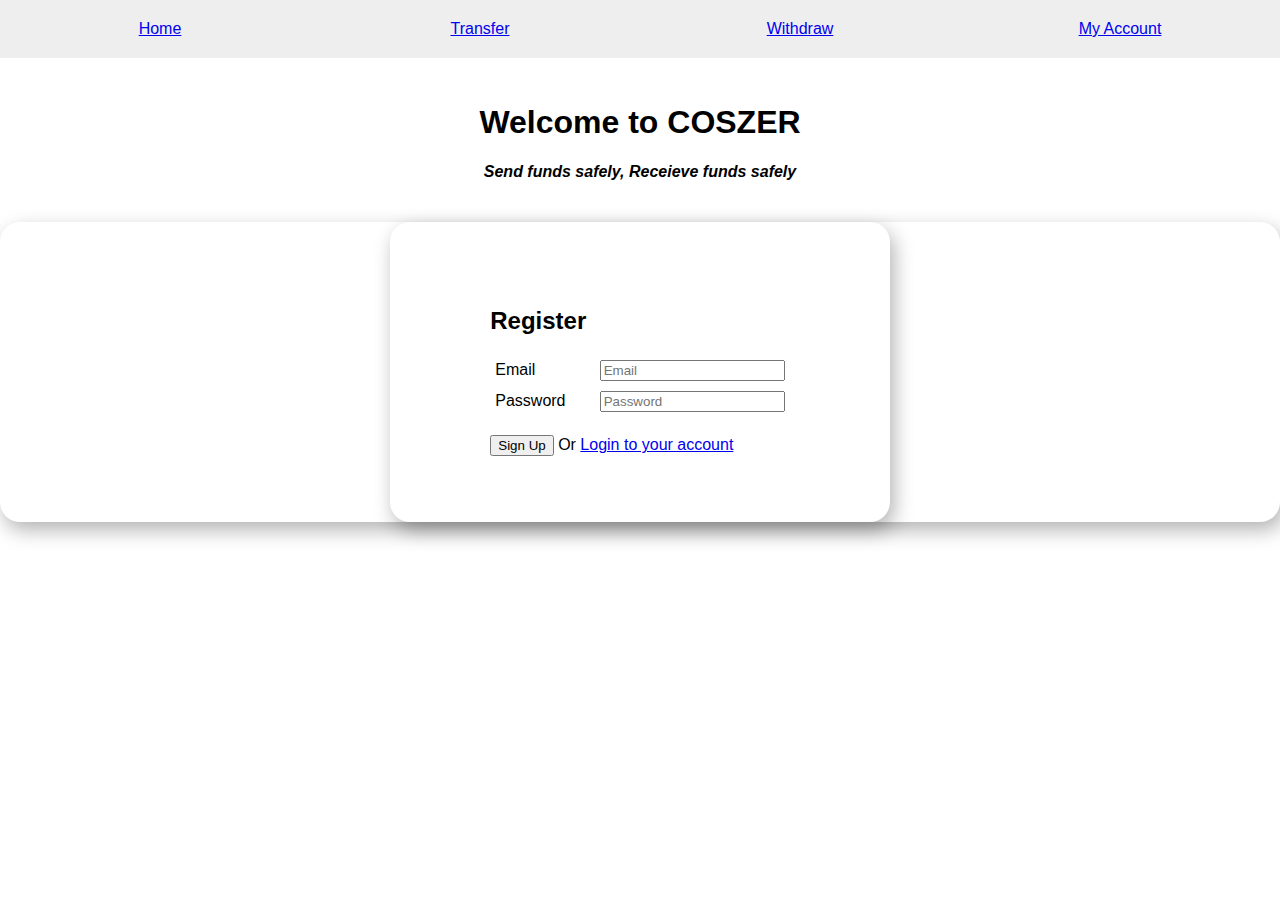
<file: index.html>
<!DOCTYPE html>
<html lang="en">
	<head>
		<meta charset="UTF-8">
		<meta http-equiv="X-UA-Compatible" content="IE=edge">
		<meta name="viewport" content="width=device-width, initial-scale=1.0">
		<title>COSZER</title>
		<link rel="stylesheet" href="/styles.css">
	</head>
	<body>
		<!-- header for banking app nav bar -->
	
		<header>
			<nav>
				<a class="nav-item" href="/index.html">Home</a>
				<a class="nav-item" href="/pages/transfer.html">Transfer</a>
				<a class="nav-item" href="/pages/deposit.html">Withdraw</a>
				<a class="nav-item" href="/pages/MyAccount.html">My Account</a>
			</nav>
		</header>
		<main>
			<div class="hero-image">
				<div class="hero-text">
					<h1>Welcome to COSZER</h1>
					<i><b><p>Send funds safely, Receieve funds safely  </p></b></i>
				</div>
			</div>
			<div class="container">
				<div class="account-form" id="loginForm" style="display:none">
					<form onsubmit="submitLoginForm(event)">
						<h2>Login</h2>
						<div class="input-container">
							<label for="loginUsername">Email</label>
							<input type="text" name="username" id="loginUsername" placeholder="Email" required>
						</div>
						<div class="input-container">
							<label for="loginPassword">Password</label>
							<input type="password" name="password" id="loginPassword" placeholder="Password">
						</div>
						<br>
						<input type="submit" value="Login">
						<span>Or <a href="#" onclick="showForm('registerForm')">create an account</a></span>
					</form>
				</div>
				<div class="account-form" id="registerForm">
					<form onsubmit="submitRegisterForm(event)">
						<h2>Register</h2>
						<div class="input-container">
							<label for="registerUsername">Email</label>
							<input type="text" name="username" id="registerUsername" placeholder="Email" required>
						</div>
						<div class="input-container">
							<label for="registerPassword">Password</label>
							<input type="password" name="password" id="registerPassword" placeholder="Password">
						</div>
						<br>
						<input type="submit" value="Sign Up">
						<span>Or <a href="#" onclick="showForm('loginForm')">Login to your account</a></span>
					</form>
				</div>
			</div>
		</main>
		<script src="/index2.js"></script>
	</body>
</html>
</file>
<file: styles.css>
body {
	margin: 0;
	font-family:'Gill Sans', 'Gill Sans MT', Calibri, 'Trebuchet MS', sans-serif;
}

nav {
	display: flex;
	justify-content: space-between;
	align-items: center;
	background-color: #fff;
}

nav, .nav-item {
	background-color: #eeeeee;
}

.nav-item {
	margin: 0 10px;
	width: 100%;
	padding: 20px;
	text-align: center;
}

.nav-item:hover {
	background-color: #dddddd;
}

.users-display {
	padding: 5px;
	background-color: darkgray;
	margin-top: 5px;
	display: none;
}

.input-container {
	padding: 5px;
}

label {
	display: inline-block;
	width: 100px;
}

.account-form {
	width: 500px;
	box-shadow: 4px 8px 20px 0px #0000004d;
	height: 300px;
	background: white;
	border-radius: 20px;
	display: flex;
	justify-content: center;
	flex-direction: row;
	align-items: center;
}

.container {
	display: flex;
	justify-content: center;
	border-radius: 20px;
	box-shadow: 4px 8px 20px 0px #0000004d;
}

.hero-image {
	width: 100%;
	height: auto;
	padding-bottom: 25px;
	padding-top: 25px;
	text-align: center;

}
</file>
